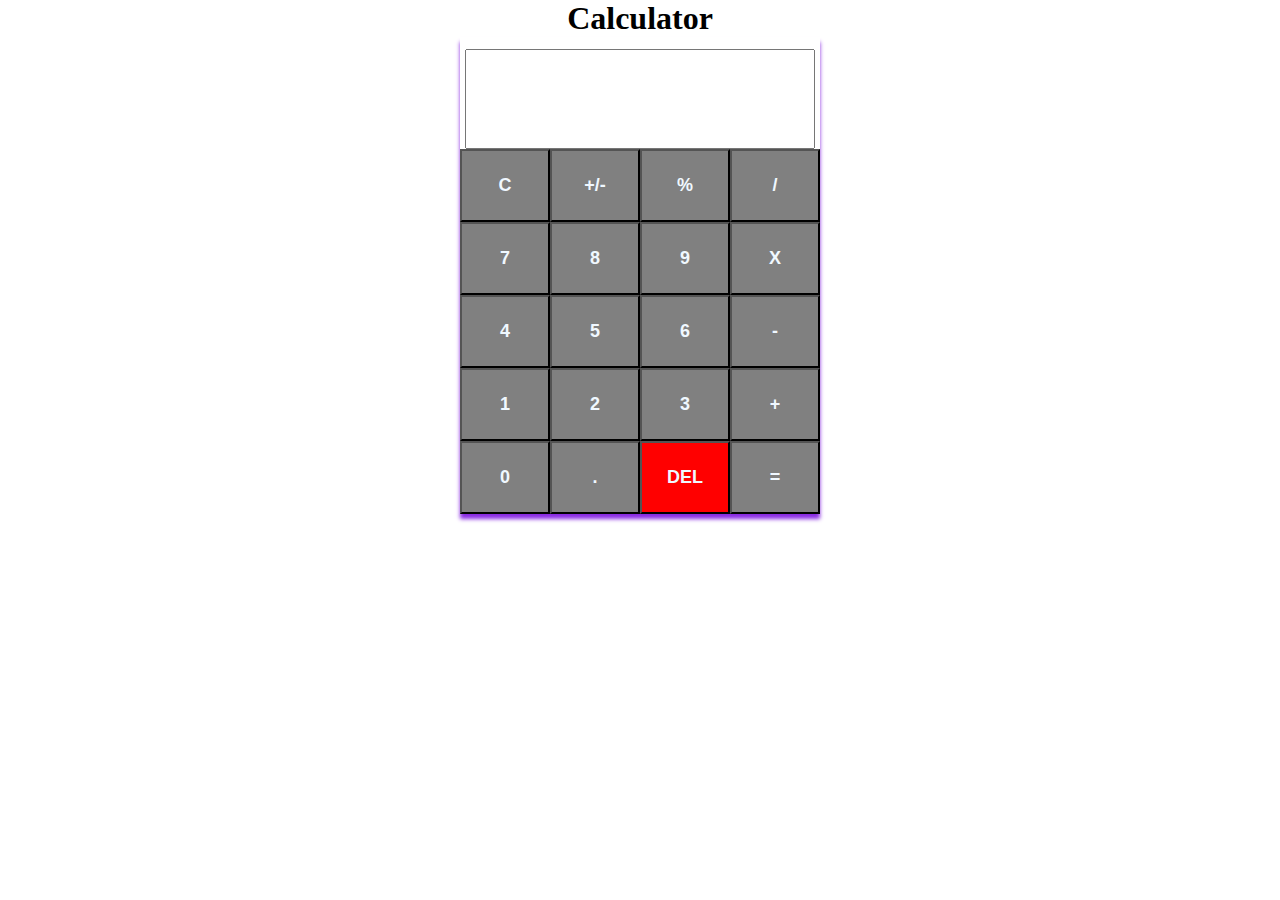
<file: calculator2.html>
<!DOCTYPE html>
<html lang="en">
<head>
    <meta charset="UTF-8">
    <meta name="viewport" content="width=device-width, initial-scale=1.0">
    <title>calculator</title>
    <style>
        *{
            margin: 0;
            padding: 0;
        }
        h1{

            text-align: center;
        }
        .card{
            margin:0 auto;
            text-align: center;
            max-width: 360px;
            padding-top: 12px;
            box-shadow: 0px 5px 4px 0px blueviolet;
            transition: 0.4s;
            font-size: 0px;
        }
        .card:hover{
            box-shadow: 0px 10px 8px 0px blueviolet;

        }
        .display .result{
            width: 350px;
            height: 100px;
            font-size: 1.5rem;
            text-align: right;
            padding: 0 10px;
            box-sizing: border-box;
            letter-spacing: 3px;
        }
        .btn{
            width: 90px;
            height: 73px;
            font-weight: bold;
            font-size: 18px;
            background-color: grey;
            color: aliceblue;
        }
        .btn:hover{
            background-color: brown;

        }
        .btn-s{
            background-color: aquamarine;
        }
        
    </style>
</head>
<body>
    <h1>Calculator</h1>
    <div class="card">
        <div class="display">
            <input type="text" class="result " maxlength="12">


        </div>
        <div class="body">
            <div>
                <input type="button" class="btn" value="C">
                <input type="button" class="btn" value="+/-">
                <input type="button" class="btn" value="%">
                <input type="button" class="btn" value="/">



            </div>

            <div>
                <input type="button" class="btn" value="7">
                <input type="button" class="btn" value="8">
                <input type="button" class="btn" value="9">
                <input type="button" class="btn" value="X">



            </div>

            <div>
                <input type="button" class="btn" value="4">
                <input type="button" class="btn" value="5">
                <input type="button" class="btn" value="6">
                <input type="button" class="btn" value="-">



            </div>

            <div>
                <input type="button" class="btn" value="1">
                <input type="button" class="btn" value="2">
                <input type="button" class="btn" value="3">
                <input type="button" class="btn" value="+">



            </div>
            <div>
                <input type="button" class="btn" value="0">
                <input type="button" class="btn" value=".">
                <input type="button" class="btn" value="DEL" style="background-color: red;">
                <input type="button" class="btn" value="=">



            </div>


        </div>


    </div>
    
</body>
</html>
</file>
